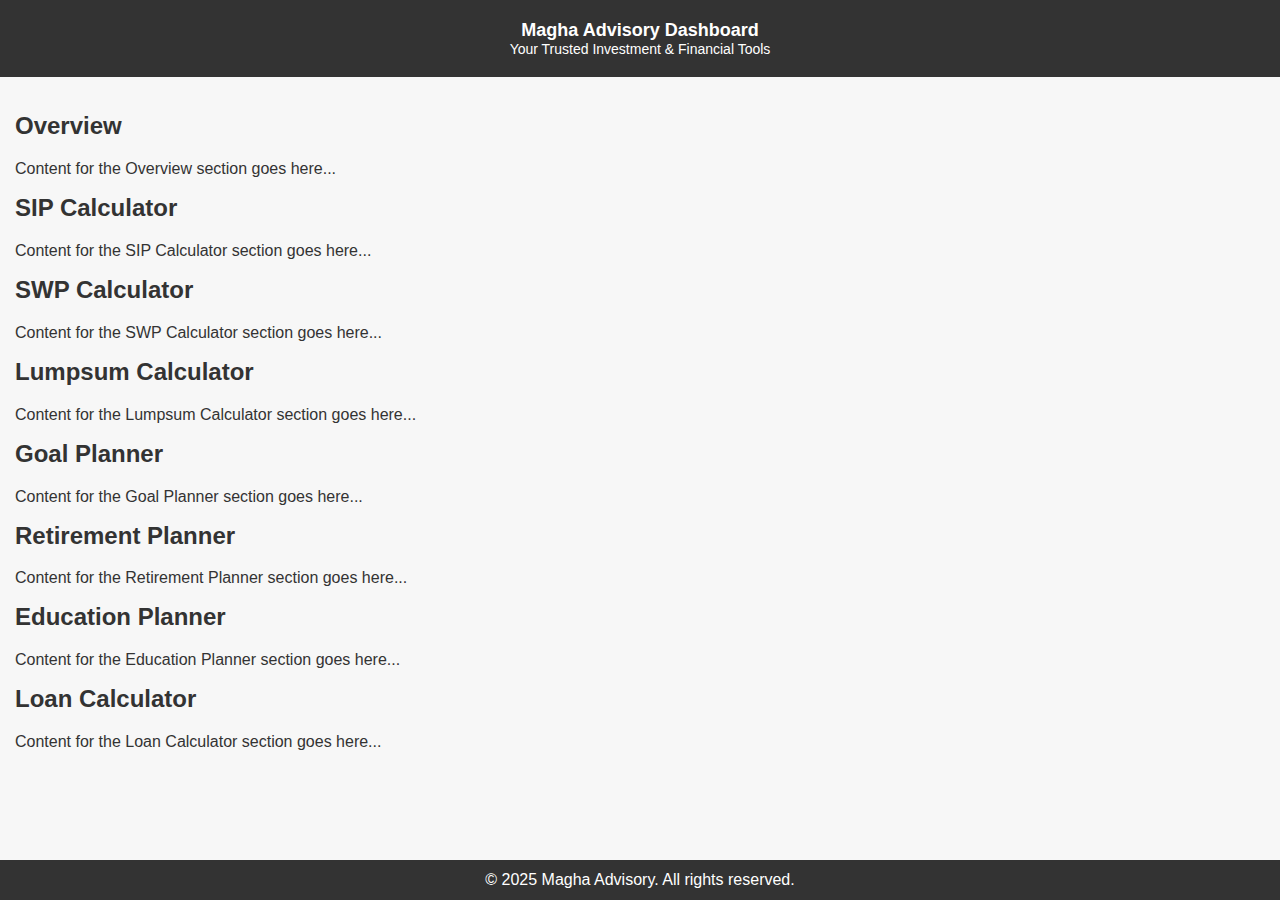
<file: mobile-index.html>
<!DOCTYPE html>
<html lang="en">
  <head>
    <meta charset="UTF-8" />
    <!-- Responsive meta tag -->
    <meta name="viewport" content="width=device-width, initial-scale=1.0" />
    <title>Magha Advisory Dashboard - Mobile</title>
    <!-- Load desktop styles first -->
    <link rel="stylesheet" href="style.css" />
    <!-- Then load mobile-specific styles -->
    <link rel="stylesheet" href="mobile.css" />
    <!-- Font Awesome for icons -->
    <link
      rel="stylesheet"
      href="https://cdnjs.cloudflare.com/ajax/libs/font-awesome/6.0.0-beta3/css/all.min.css"
      crossorigin="anonymous"
      referrerpolicy="no-referrer"
    />
  </head>
  <!-- The mobile class scopes our mobile rules -->
  <body class="mobile">
    <!-- Mobile Header -->
    <header id="mobileHeader">
      <h1>Magha Advisory Dashboard</h1>
      <p>Your Trusted Investment &amp; Financial Tools</p>
    </header>

    <!-- Main Content -->
    <main id="content">
      <section id="overviewSection">
        <h2>Overview</h2>
        <p>Content for the Overview section goes here...</p>
      </section>
      <section id="sipSection">
        <h2>SIP Calculator</h2>
        <p>Content for the SIP Calculator section goes here...</p>
      </section>
      <section id="swpSection">
        <h2>SWP Calculator</h2>
        <p>Content for the SWP Calculator section goes here...</p>
      </section>
      <section id="lumpsumSection">
        <h2>Lumpsum Calculator</h2>
        <p>Content for the Lumpsum Calculator section goes here...</p>
      </section>
      <section id="goalSection">
        <h2>Goal Planner</h2>
        <p>Content for the Goal Planner section goes here...</p>
      </section>
      <section id="retirementSection">
        <h2>Retirement Planner</h2>
        <p>Content for the Retirement Planner section goes here...</p>
      </section>
      <section id="educationSection">
        <h2>Education Planner</h2>
        <p>Content for the Education Planner section goes here...</p>
      </section>
      <section id="loanSection">
        <h2>Loan Calculator</h2>
        <p>Content for the Loan Calculator section goes here...</p>
      </section>
    </main>

    <!-- Footer -->
    <footer>
      <p>&copy; 2025 Magha Advisory. All rights reserved.</p>
    </footer>

    <!-- Mobile-specific JavaScript (currently no navbar functionality) -->
    <script src="mobile.js"></script>
  </body>
</html>
</file>
<file: style.css>
/* Global Reset */
*, *::before, *::after {
  box-sizing: border-box;
}

html, body {
  margin: 0;
  padding: 0;
  min-height: 100vh;
  font-family: 'Montserrat', sans-serif;
  background-color: #f7f7f7;
  color: #333;
}

/* Use Flex layout on the body for a sticky footer */
body {
  display: flex;
  flex-direction: column;
  min-height: 100vh;
}

/* Main Container that wraps sidebar and content+header+footer */
.main-container {
  display: flex;
  min-height: 100vh;
}

/* Sidebar (full height) */
#sidebar {
  width: 250px;
  background-color: #333;
  color: #fff;
  padding: 20px 0;
  min-height: 100dvh;
  position: fixed;
  left: 0;
  top: 0;
  bottom: 0;
  overflow-y: auto;
}

#sidebar ul {
  list-style: none;
  margin: 0;
  padding: 0;
}

#sidebar ul li {
  padding: 15px 20px;
  cursor: pointer;
}

#sidebar ul li:hover,
#sidebar ul li.active {
  background-color: #444;
}

/* Style for direct menu items (About Us, Contact Us) to match Calculator/Tools */
#sidebar ul li:not(.has-submenu) {
  display: flex;
  align-items: center;
  padding: 15px 20px;
  cursor: pointer;
}

/* Ensure icons in direct menu items are aligned consistently with Calculator/Tools */
#sidebar ul li:not(.has-submenu) i {
  margin-right: 10px;
  width: 20px;
  text-align: center;
  font-size: 16px;
}

/* Content wrapper (contains header, main content, and footer) */
.content-wrapper {
  flex: 1;
  display: flex;
  flex-direction: column;
  margin-left: 250px; /* Same as sidebar width */
  margin-top: 75px; /* Same as header height */
}

/* Desktop Header */
#desktopHeader {
  width: calc(100% - 250px);
  height: 75px;
  background-color: #000;
  color: #fff;
  display: flex;
  flex-direction: column;
  align-items: center;
  justify-content: center;
  text-align: center;
  padding: 0 20px;
  position: fixed;
  top: 0;
  left: 250px; /* Same as sidebar width */
  right: 0;
  z-index: 1000;
}

#desktopHeader h1 {
  margin: 0;
  font-size: 24px; /* Larger font size */
  font-weight: 700; /* Make it bolder */
  line-height: 1.2;
}

#desktopHeader p {
  margin: 0;
  font-size: 14px;
  line-height: 1.2;
}

/* Main Content */
#content {
  flex: 1;
  padding: 20px;
  background-color: #f7f7f7;
  margin-top: 10px; /* Small space below header */
}

/* Footer (smaller) */
footer {
  width: 100%;
  height: 40px;
  background-color: #000;
  color: #fff;
  display: flex;
  align-items: center;
  justify-content: center;
  text-align: center;
}

/* Other Global Styles */
/* … */

/* Section Visibility */
.page-section {
  display: none;
}

.page-section.active {
  display: block;
}

/* Form Groups */
.form-group {
  margin-bottom: 15px;
}

.form-group label {
  display: block;
  margin-bottom: 5px;
  font-weight: 500;
  color: #222;
}

.form-group input,
.form-group select {
  width: 100%;
  padding: 10px;
  border: 1px solid #ccc;
  border-radius: 4px;
  background-color: #fff;
  color: #333;
}

/* Buttons */
.btn {
  background-color: #222;
  color: #fff;
  padding: 10px 20px;
  border: none;
  border-radius: 4px;
  cursor: pointer;
}

.btn:hover {
  background-color: #444;
}

/* Result Display */
.result {
  background-color: #f1f1f1;
  padding: 15px;
  border-radius: 4px;
  margin-top: 15px;
  color: #222;
}

/* Chart Canvas */
canvas {
  background-color: #fff;
  border: 1px solid #ccc;
  margin-top: 15px;
}

/* Overview Chart Container */
.overview-chart-container {
  margin: 20px 0;
  position: relative;
  height: 300px;
}

/* Calculator Content */
.calculator-content {
  background-color: #fff;
  padding: 20px;
  border: 1px solid #ddd;
  border-radius: 8px;
  margin-bottom: 20px;
  box-shadow: 0 2px 5px rgba(0, 0, 0, 0.1);
}

/* Fix height for calculator charts so they are uniformly sized */
.calculator-content canvas {
  height: 250px;
  max-height: 250px;
}

/* Fund Selector */
.fund-selector {
  background-color: #fff;
  padding: 15px;
  border: 1px solid #ddd;
  border-radius: 8px;
  margin-bottom: 20px;
  box-shadow: 0 2px 5px rgba(0, 0, 0, 0.1);
}

/* Headings */
h2 {
  margin-top: 0;
}

/* ----------------
   Mobile Phone Layout (New Template)
   ---------------- */
@media screen and (max-width: 768px) {
  #mobileHeader {
    display: block !important;
  }
  /* Hide the desktop sidebar */
  #sidebar {
    display: none !important;
  }
  
  /* Force display of the mobile topbar */
  #mobileNavbar {
    display: block !important;
    position: fixed;
    top: 0;
    left: 0;
    width: 100%;
    height: 55px; /* Adjust the height as needed */
    background-color: #333;
    z-index: 10000; /* High z-index so it stays on top */
  }
  
  #mobileNavbar nav {
    height: 100%;
  }
  
  #mobileNavbar nav ul {
    margin: 0;
    padding: 0;
    list-style: none;
    display: flex;
    justify-content: space-around;
    align-items: center;
    height: 100%;
  }
  
  #mobileNavbar nav ul li {
    flex: 1;
    text-align: center;
    color: #fff;
    cursor: pointer;
    font-size: 20px;
  }
  
  /* Optional: If you want the labels to appear, change display to inline-block */
  #mobileNavbar nav ul li .nav-label {
    display: none; /* Change this to inline-block if you prefer labels */
  }
  
  /* Adjust main content so it appears below the fixed mobile topbar */
  #content {
    margin: 0;
    padding-top: 70px; /* Ensure enough space below the topbar */
    width: 100%;
  }
}

@media screen and (min-width: 769px) {
  #mobileNavbar {
    display: none !important;
  }
}

@media (max-width: 480px) {
  #sidebar {
    display: flex;
    flex-direction: row;
    justify-content: space-between;
    align-items: center;
    height: 50px;
    padding: 0;
  }
  #sidebar ul {
    display: flex;
    width: 100%;
    margin: 0;
    padding: 0;
    list-style: none;
    justify-content: space-around;
  }
  #sidebar ul li {
    flex: none;
    text-align: center;
    padding: 10px 5px;
    cursor: pointer;
    white-space: nowrap;
    font-size: 14px;
  }
  #content {
    margin: 0;
    /* Add top padding to leave space for the horizontal nav */
    padding-top: 60px;
    width: 100%;
  }
  
  /* Override the fixed width of the custom autocomplete dropdown */
  .custom-autocomplete-dropdown {
    width: 100% !important;  /* changed from 1000px to 100% */
    left: 0 !important;       /* Ensure it aligns properly on mobile */
    box-sizing: border-box;
  }
  
  /* Make all canvas elements responsive on mobile */
  canvas {
    width: 100% !important;
    height: auto !important;
  }
  
  /* Optionally, if you want to adjust the calculator-content canvas specifically: */
  .calculator-content canvas {
    max-height: none !important;
  }
}

/* Custom Autocomplete Dropdown Styles */
/* This styling is applied to the custom autocomplete dropdown (used instead of the native datalist) */
.custom-autocomplete-dropdown {
  position: absolute;
  background: #fff;
  border: 1px solid #ccc;
  z-index: 1000;
  width: 1000px !important;
  box-shadow: 0 2px 4px rgba(0,0,0,0.1);
}

/* Each suggestion item in the custom dropdown */
.custom-autocomplete-dropdown div {
  padding: 8px;
  cursor: pointer;
  white-space: nowrap;
}

/* Hover effect for suggestion items */
.custom-autocomplete-dropdown div:hover {
  background: #f1f1f1;
}

/* Highlight for Goal Planner Option Buttons */
#goalOptionButtons .goal-option-btn {
  background-color: #f7f7f7;
  border: 1px solid #ccc;
  color: #333;
  padding: 10px 15px;
  border-radius: 4px;
  cursor: pointer;
  margin-right: 5px;
  transition: background-color 0.3s, color 0.3s;
}
#goalOptionButtons .goal-option-btn.active {
  background-color: #000;
  color: #fff;
  border-color: #000;
}

/* Highlight for Loan Calculator Mode Buttons */
#loanModeButtons .loan-mode-btn {
  background-color: #f7f7f7;
  border: 1px solid #ccc;
  color: #333;
  padding: 10px 15px;
  border-radius: 4px;
  cursor: pointer;
  margin-right: 5px;
  transition: background-color 0.3s, color 0.3s;
}
#loanModeButtons .loan-mode-btn.active {
  background-color: #000;
  color: #fff;
  border-color: #000;
}

/* Slight adjustment for form inputs and selects inside background cards to prevent right overflow */
.calculator-content .form-group input,
.calculator-content .form-group select,
.fund-selector .form-group input,
.fund-selector .form-group select {
  width: calc(100% - 10px); /* Subtract 10px from 100%; adjust this value if needed */
  box-sizing: border-box;
  margin-right: 0;
}

/* --- Mobile Portrait Mode: Force a Top Navbar --- */
@media screen and (max-width: 768px) and (orientation: portrait) {
  /* Hide the desktop sidebar */
  #sidebar {
    display: none !important;
  }
  
  /* Ensure the mobile navbar is visible and fixed at the top */
  #mobileNavbar {
    display: block !important;
    position: relative !important;
    top: auto !important;
    margin-top: auto !important;
    left: 0 !important;
    width: 100% !important;
    height: 55px !important;  /* Set the exact navbar height */
    background-color: #333;
    z-index: 10000 !important; /* Very high so it overlays any other content */
  }
  
  /* Style the contents of the mobile navbar */
  #mobileNavbar nav {
    height: 100%;
    width: 100%;
  }
  
  #mobileNavbar nav ul {
    margin: 0;
    padding: 0;
    list-style: none;
    display: flex;
    align-items: center;
    justify-content: space-around;
    height: 100%;
  }
  
  #mobileNavbar nav ul li {
    color: #fff;
    font-size: 20px;
    text-align: center;
    cursor: pointer;
  }

  #mobileHeader {
    width: 100% !important;
    position: relative !important;
  }
  
  /* Ensure the main content appears below the fixed navbar */
  #content {
    margin: 0;
    padding-top: 65px;  /* This should be at least the navbar height (55px) plus a slight margin */
    width: 100%;
  }
}

/* --- Optional: Mobile Landscape Mode (Desktop Sidebar) --- */
@media screen and (max-width: 768px) and (orientation: landscape) {
  #desktopHeader {
    position: fixed;
    top: 0;
    left: 250px; /* Position the header beside the sidebar */
    right: 0;
    height: 50px; /* Further reduce header height for landscape mode */
    z-index: 1001; /* Ensure header is above the sidebar */
    background-color: #333;
    display: flex;
    align-items: center;
    justify-content: center;
    padding: 0 5px; /* Reduce padding to fit content */
  }

  #desktopHeader h1 {
    font-size: 1.2em; /* Further reduce font size for landscape mode */
  }
  /* Hide the mobile topbar */
  #mobileNavbar {
    display: none !important;
  }
  /* Show and position the desktop sidebar properly */
  #sidebar {
    display: block !important;
    position: fixed;
    top: 0;
    left: 0;
    width: 250px;
    min-height: 100vh;
    padding-top: 20px;
    z-index: 1000;
  }
  
  /* Adjust main content and footer to leave space for the sidebar */
  #content {
    margin-left: 250px;
    padding-top: 20px;
    width: calc(100% - 250px);
  }
  footer {
    margin-left: 250px;
    width: calc(100% - 250px);
  }
}

/* (Optional) In mobile landscape mode you may allow an alternative layout.
   For example, if you'd like the sidebar layout in landscape, you can override:
   
@media screen and (max-width: 768px) and (orientation: landscape) {
  #mobileNavbar {
    display: none !important;
  }
  #sidebar {
    display: block !important;
    /* Adjust sidebar styling for landscape if needed *
  }
}
*/

/* Submenu Styling */
#sidebar ul li.has-submenu {
  cursor: default;
}

#sidebar ul li.has-submenu .menu-item {
  display: flex;
  justify-content: space-between;
  align-items: center;
  padding: 15px 20px;
  cursor: pointer;
}

#sidebar ul li.has-submenu .menu-item:hover {
  background-color: #444;
}

#sidebar ul li.has-submenu.active .menu-item {
  background-color: #444;
}

#sidebar ul li.has-submenu .submenu-icon {
  transition: transform 0.3s ease;
}

#sidebar ul li.has-submenu.open .submenu-icon {
  transform: rotate(180deg);
}

#sidebar .submenu {
  max-height: 0;
  overflow: hidden;
  transition: max-height 0.3s ease;
  background-color: #111;
}

#sidebar li.has-submenu.open .submenu {
  max-height: 1000px; /* Adjust if needed to accommodate all submenu items */
}

#sidebar .submenu li {
  padding-left: 35px;
}

/* Push the Contact Us menu item to the bottom */
#sidebar ul {
  display: flex;
  flex-direction: column;
  height: 100%;
}

#sidebar li.contact-menu-item {
  margin-top: auto;
}

/* Styling for the new content blocks */
.content-block {
  background-color: #fff;
  padding: 20px;
  border-radius: 8px;
  box-shadow: 0 2px 5px rgba(0,0,0,0.1);
  margin-bottom: 20px;
}

.contact-info {
  margin: 30px 0;
}

.contact-item {
  display: flex;
  align-items: flex-start;
  margin-bottom: 15px;
}

.contact-item i {
  margin-right: 15px;
  color: #333;
  font-size: 20px;
  width: 20px;
  text-align: center;
}

.contact-form h3 {
  margin-bottom: 20px;
}

textarea {
  width: 100%;
  padding: 10px;
  border: 1px solid #ccc;
  border-radius: 4px;
  resize: vertical;
}

/* Optional styling for the active submenu item */
#sidebar .submenu li.active {
  background-color: #444;
  border-left: 3px solid #FF6600;
}

@media only screen and (min-width: 769px) {
  .mobile-only {
    display: none !important;
    height: 0 !important;
    overflow: hidden !important;
    position: absolute !important;
    top: -9999px !important;
  }
}

/* iPad specific adjustments */
@media only screen and (min-width: 768px) and (max-width: 1024px) {
  #sidebar {
    width: 180px; /* Reduced width for iPad screens */
    height: calc(100dvh - 75px - 40px); /* Use dynamic viewport height */
    top: 75px; /* Below the header */
    overflow-y: auto;
    padding-bottom: 20px;
  }
  .content-wrapper {
    margin-left: 180px;
  }

  #desktopHeader {
    position: fixed;
    top: 0;
    left: 180px; /* Same as sidebar width */
    right: 0;
    z-index: 1000;
    display: flex;
    flex-direction: column;
    align-items: center;
    justify-content: center;
    text-align: center;
    width: calc(100% - 180px); /* Header width minus sidebar width */
  }
  
  #sidebar li.contact-menu-item {
    margin-bottom: 20px; /* Add some space at the bottom */
  }
  #sidebar ul li {
    padding: 10px 15px;
    font-size: 14px;
  }
}
</file>
<file: mobile.css>
/* Reset default margins and padding */
html, body {
  margin: 0;
  padding: 0;
}

/* Scoped mobile styles using the .mobile class */

/* Mobile Header */
.mobile #mobileHeader {
  background-color: #333 !important;
  color: #fff !important;
  text-align: center !important;
  padding: 20px !important;
  position: relative !important;
  z-index: 100 !important;
  min-height: 70px !important;
  box-sizing: border-box !important;
  margin-bottom: 10px !important;
}

.mobile #mobileHeader h1 {
  margin: 0 !important;
  font-size: 18px !important;
}

.mobile #mobileHeader p {
  margin: 0 !important;
  font-size: 14px !important;
}

/* Main Content Styling */
.mobile main {
  padding: 15px !important;
  box-sizing: border-box !important;
}

/* Footer Styling */
.mobile footer {
  background-color: #333 !important;
  color: #fff !important;
  text-align: center !important;
  padding: 10px !important;
  box-sizing: border-box !important;
}

/* Mobile Navigation Container */
.mobile-navigation {
  display: none; /* Hidden by default */
}

@media only screen and (max-width: 768px) {
  /* Show mobile navigation on small screens */
  .mobile-navigation {
    display: block;
    position: absolute;
    top: 75px; /* Below the header */
    left: 0;
    right: 0;
    z-index: 1000;
  }

  /* Mobile Navbar Styling */
  #mobileNavbar {
    height: 50px;
    background-color: #000;
    z-index: 1000;
  }
  
  #mobileNavbar ul {
    display: flex;
    justify-content: space-around;
    align-items: center;
    margin: 0;
    padding: 0;
    list-style: none;
    height: 100%;
  }
  
  #mobileNavbar li {
    color: #fff;
    font-size: 24px;
    line-height: 50px;
    cursor: pointer;
  }
  
  #mobileNavbar li.active {
    background-color: #444;
    border-radius: 4px;
  }
  
  /* Mobile Submenu Styling */
  #mobileSubmenu {
    display: none;
    position: absolute;
    top: 50px;
    left: 0;
    width: 100%;
    background-color: #444;
    z-index: 1001;
    box-shadow: 0 4px 8px rgba(0,0,0,0.2);
  }
  
  #mobileSubmenu.open {
    display: block;
  }
  
  #mobileSubmenu ul {
    list-style: none;
    margin: 0;
    padding: 0;
  }
  
  #mobileSubmenu li {
    padding: 15px 20px;
    border-bottom: 1px solid #555;
    display: flex;
    align-items: center;
    color: #fff;
    cursor: pointer;
  }
  
  #mobileSubmenu li:last-child {
    border-bottom: none;
  }
  
  #mobileSubmenu li i {
    margin-right: 10px;
    width: 20px;
    text-align: center;
  }
  
  #mobileSubmenu li:hover {
    background-color: #555;
  }
  
  #mobileSubmenu li.active {
    background-color: #666;
    border-left: 3px solid #FF6600;
  }
  
  /* Hide desktop sidebar on mobile */
  #sidebar {
    display: none;
  }
  
  /* Adjust content wrapper for mobile */
  .content-wrapper {
    margin-left: 0 !important;
    margin-top: 125px; /* header (75px) + navbar (50px) */
  }
}

/* Ensure mobile elements are only visible on mobile */
@media only screen and (min-width: 769px) {
  .mobile-only {
    display: none !important;
  }
}
</file>
